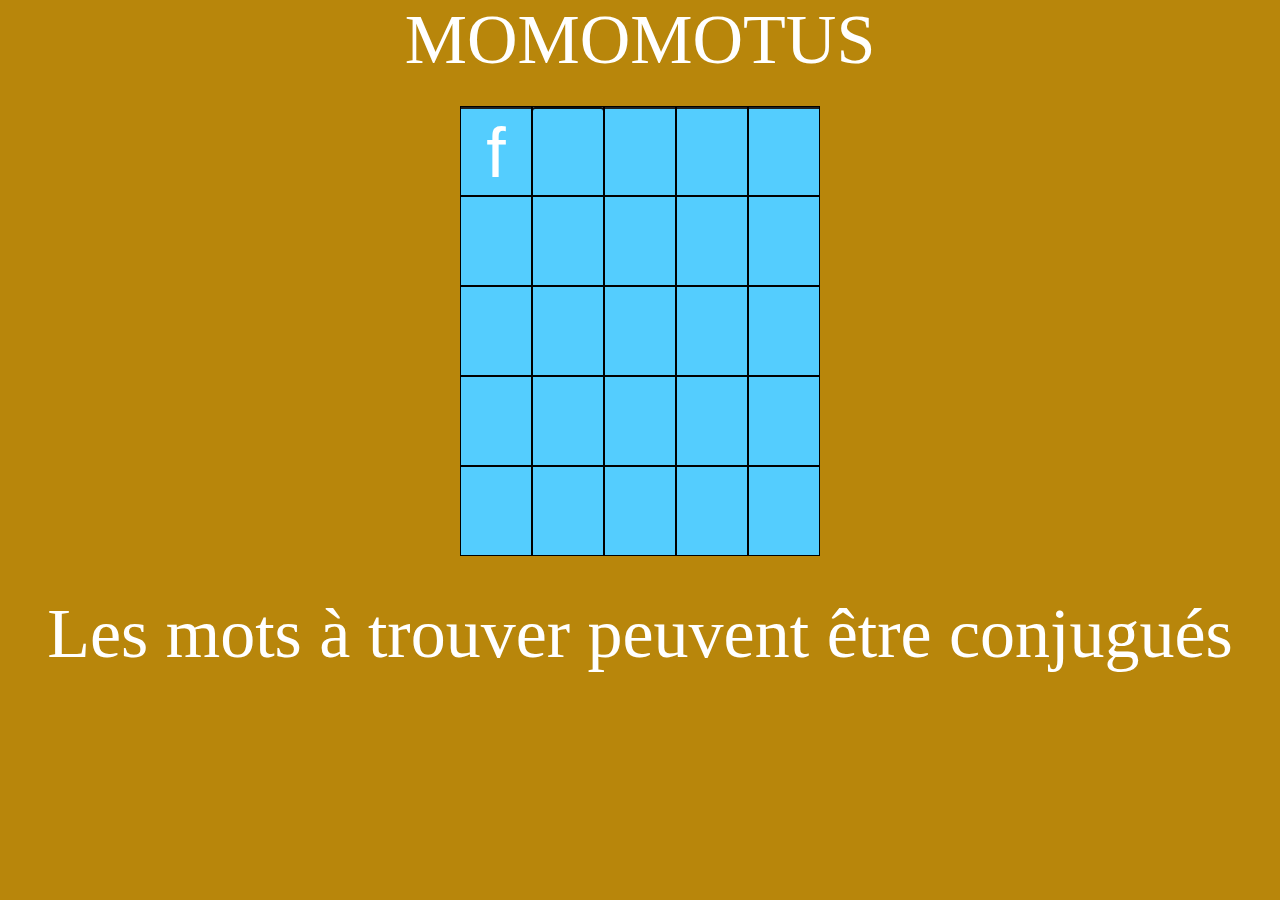
<file: index.html>
<!DOCTYPE html>
<html lang="fr">
<head>
	<meta charset="utf-8">
	<title>Motus</title>
	<meta name="viewport" content="width=device-width, initial-scale=1">
	<link rel="stylesheet" type="text/css" href="motus.css">
	<script src="motus.js" defer></script>
</head>

<body>
	<span><p>MOMOMOTUS</p><br></span>
	<table>
		<tr class="ligne a">
			<td><input id="a1" maxlength="1" autofocus></td>
			<td><input id="a2" maxlength="1"></td>
			<td><input id="a3" maxlength="1"></td>
			<td><input id="a4" maxlength="1"></td>
			<td><input id="a5" maxlength="1"></td>
		</tr>
		<tr class="ligne b">
			<td></td>
			<td></td>
			<td></td>
			<td></td>
			<td></td>
		</tr>
		<tr class="ligne c">
			<td></td>
			<td></td>
			<td></td>
			<td></td>
			<td></td>
		</tr>
		<tr class="ligne d">
			<td></td>
			<td></td>
			<td></td>
			<td></td>
			<td></td>
		</tr>
		<tr class="ligne e">
			<td></td>
			<td></td>
			<td></td>
			<td></td>
			<td></td>
		</tr>
	</table>
	<div>
		<br><p>Les mots à trouver peuvent être conjugués</p>
	</div>
</body>
</html>
</file>
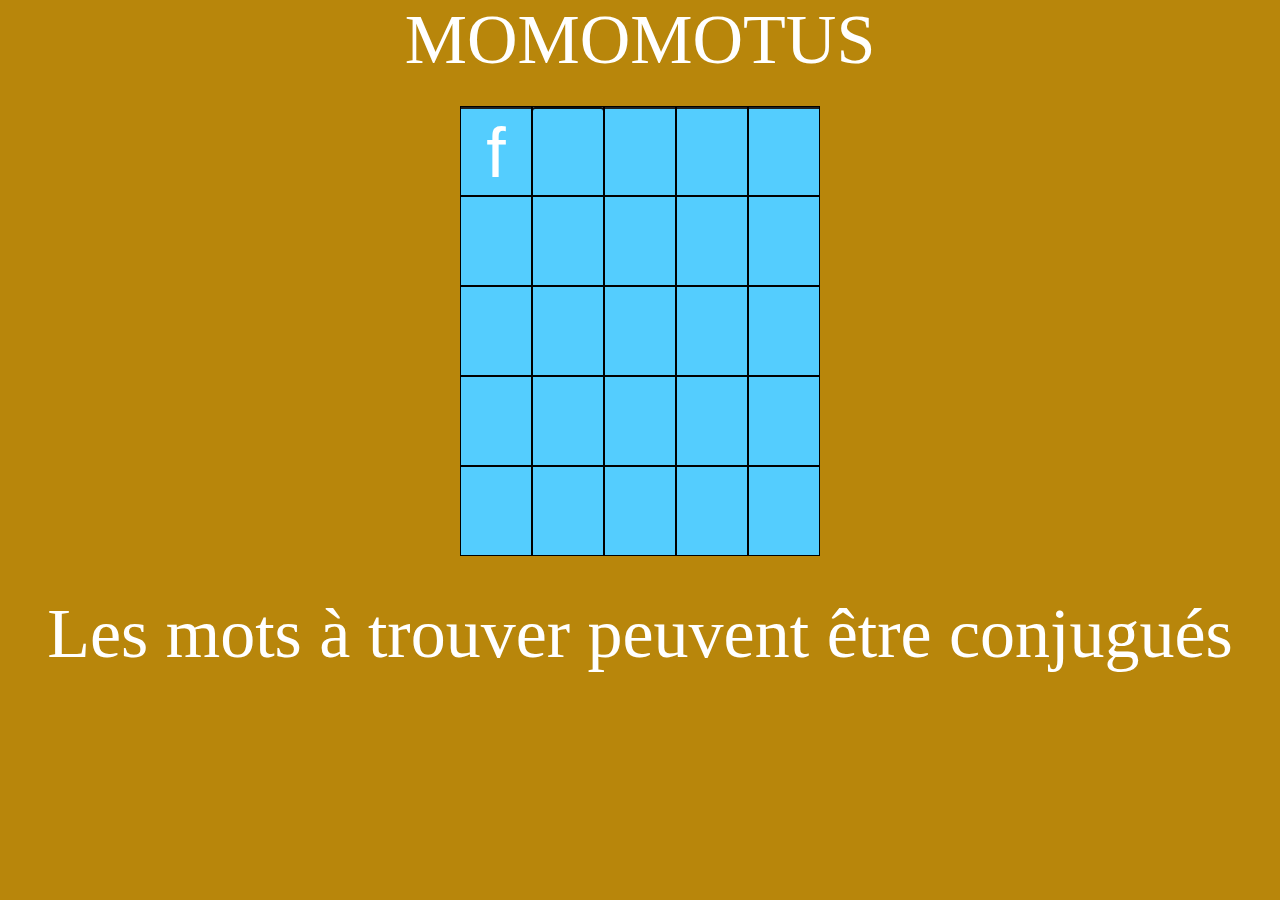
<file: motus.html>
<!DOCTYPE html>
<html lang="fr">
<head>
	<meta charset="utf-8">
	<title>Motus</title>
	<meta name="viewport" content="width=device-width, initial-scale=1">
	<link rel="stylesheet" type="text/css" href="motus.css">
	<script src="motus.js" defer></script>
</head>

<body>
	<span><p>MOMOMOTUS</p><br></span>
	<table>
		<tr class="ligne a">
			<td><input id="a1" maxlength="1" autofocus></td>
			<td><input id="a2" maxlength="1"></td>
			<td><input id="a3" maxlength="1"></td>
			<td><input id="a4" maxlength="1"></td>
			<td><input id="a5" maxlength="1"></td>
		</tr>
		<tr class="ligne b">
			<td></td>
			<td></td>
			<td></td>
			<td></td>
			<td></td>
		</tr>
		<tr class="ligne c">
			<td></td>
			<td></td>
			<td></td>
			<td></td>
			<td></td>
		</tr>
		<tr class="ligne d">
			<td></td>
			<td></td>
			<td></td>
			<td></td>
			<td></td>
		</tr>
		<tr class="ligne e">
			<td></td>
			<td></td>
			<td></td>
			<td></td>
			<td></td>
		</tr>
	</table>
	<div>
		<br><p>Les mots à trouver peuvent être conjugués</p>
	</div>
</body>
</html>
</file>
<file: motus.css>
* {
			margin: 0;
			padding: 0;
		}
		body {
			height: 100vh;
			background: darkgoldenrod;
			font-family: MontSerrat;
		}
		table {
			position: relative;
			left: 50%;
			transform: translateX(-50%);
			max-width: 50%;
			height: 50%;
			display: flex;
			justify-content: center;
			flex-flow: row wrap;
		}
		tr {
			display: flex;
			min-height: 20%;
			min-width: 100%;

		}
		td {
			display: flex;
			border: solid 0.1px;
			width: 20%;
			min-width: 70px;
			max-width: 70px;
			align-content: center;
			justify-content: center;
			overflow: hidden;
 			white-space: nowrap;
 			background: #54cdfe;

		}
		p {
			font-size: 70px;
			text-align: center;
			width: 100% ;
			height: 100%;
			display: flex;
			align-content: center;
			justify-content: center;
			border-radius: 50%;
			color: white;

		}
		input{
			display: flex;
			height: 100%;
			max-width: 100%;
			text-align: center;
			font-size: 70px;
			align-content: center;
			justify-content: center;
			overflow: hidden;
			background: #54cdfe;
			color : white ;

		}

		div {
			display: flex;
			justify-content: center;
			padding-top: 3%;
		}

		span {
			display: flex;
			justify-content: center;
			margin-bottom: 2%;
		}

@media screen and (max-width: 451px) {
	span {
		margin-top: 5%;
		margin-bottom: 5%;
	}
	table {
		max-height:30%;
	}
	td {
		min-width: 40px;
		max-width: 40px;
	}

	p , input{
		font-size: 40px;
	}
	span p,div p {
		font-size: 30px;
	}
}
</file>
